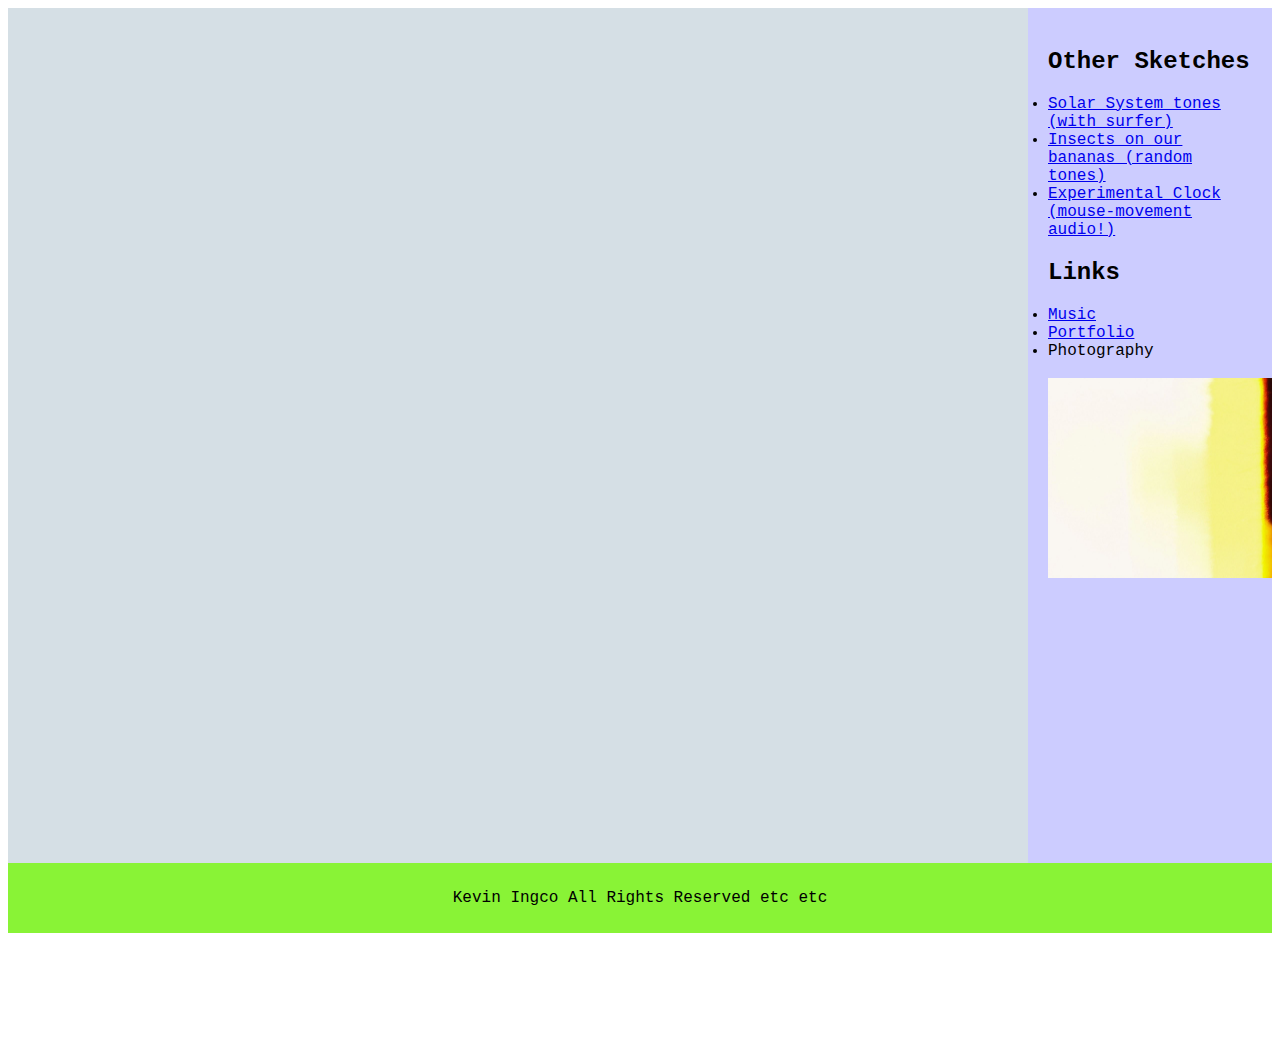
<file: p1.html>
<!DOCTYPE html>
<html lang="en">
<head>
    <meta charset="UTF-8">
    <meta name="viewport" content="width=device-width, initial-scale=1.0">
    <title>Document</title>
</head>
<body>
    
    <link rel="stylesheet" href="style.css">
    <!--
    <header>
    <h5>CC Lab Exercise</h5>
    <h1> Landing Page Test</h1>
    </header>
    -->

    <section>
    <article>

        <p align="center"><iframe style="border: 0; width:1000px; height: 1000px; overflow: auto;" src="https://editor.p5js.org/kevkev_i/full/22eOCD8b7"></iframe> </p>


    </article>
    <nav>
        <h2>Other Sketches</h2>
        <li><a href="https://editor.p5js.org/kevkev_i/full/22eOCD8b7">Solar System tones  (with surfer)</a></li>
        <li><a href="https://editor.p5js.org/kevkev_i/full/KM0JpJkfw">Insects on our bananas (random tones)</a></li>
        <li><a href="https://editor.p5js.org/kevkev_i/full/YfJXlTrJG">Experimental Clock (mouse-movement audio!)</a></li>
        <h2>Links</h2>
        <li><a href="https://open.spotify.com/playlist/3F86jQ78moPleZXUiaITf5?si=9c296c296cd94612">Music</a></li>
        <li><a href="https://kpingco.wordpress.com/">Portfolio</a></li>
        <li a href="https://mattescans.wordpress.com/">Photography</li>
        <br>
        <img src="image_01.jpg" width="300" height="200">
    </nav>
    
    </section>

    <footer>
    <p>Kevin Ingco All Rights Reserved etc etc</p>
    </footer>
</body>
</html>
</file>
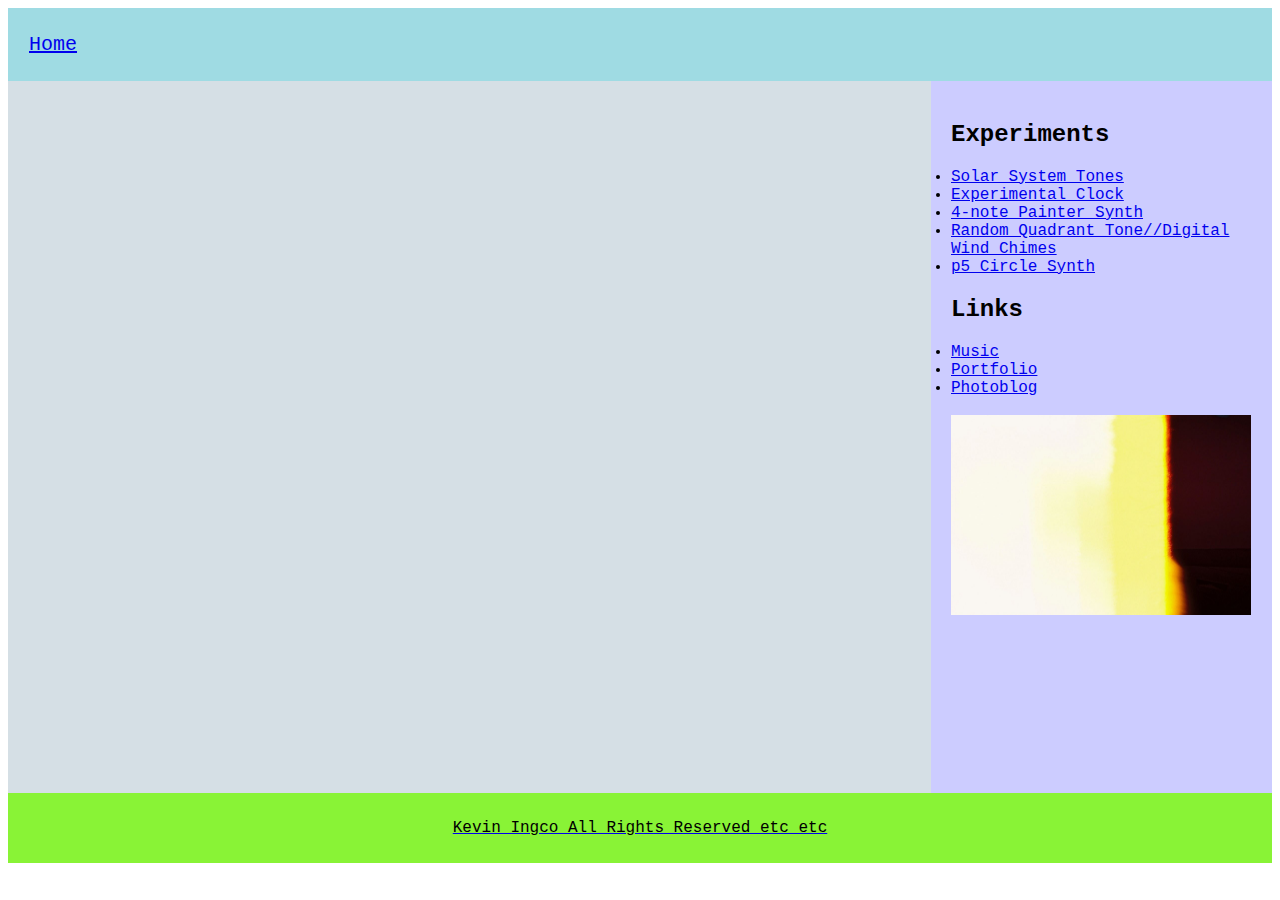
<file: p2.html>
<!DOCTYPE html>
<html lang="en">
<head>
    <meta charset="UTF-8">
    <meta name="viewport" content="width=device-width, initial-scale=1.0">
    <title>Document</title>
</head>
<body>
    
    <link rel="stylesheet" href="style.css">
    <header>
        <p class="header-contain"><a href="./index.html">Home</p></a></p>
    </header>

    <section>
    <article>

        <p align="center"><iframe style="border: 0; width:600px; height: 600px; overflow: auto;" src="https://editor.p5js.org/kevkev_i/full/n8eZxlmkc"></iframe> </p>


    </article>
    <nav>
        <h2>Experiments</h2>
        <li><a href="./p1.html">Solar System Tones</a></li>
        <li><a href="./p2.html">Experimental Clock</a></li>
        <li><a href="./p4.html">4-note Painter Synth</a></li>
        <li><a href="./p5.html">Random Quadrant Tone//Digital Wind Chimes</a></li>
        <li><a href="./p6.html">p5 Circle Synth</a></li>


        <h2>Links</h2>
        <li><a href="https://open.spotify.com/playlist/3F86jQ78moPleZXUiaITf5?si=9c296c296cd94612">Music</a></li>
        <li><a href="https://kpingco.wordpress.com/">Portfolio</a></li>
        <li><a href="https://mattescans.wordpress.com/">Photoblog</li>
        <br>
        <img src="image_01.jpg" width="300" height="200">
    </nav>
    
    </section>

    <footer>
    <p>Kevin Ingco All Rights Reserved etc etc</p>
    </footer>
</body>
</html>
</file>
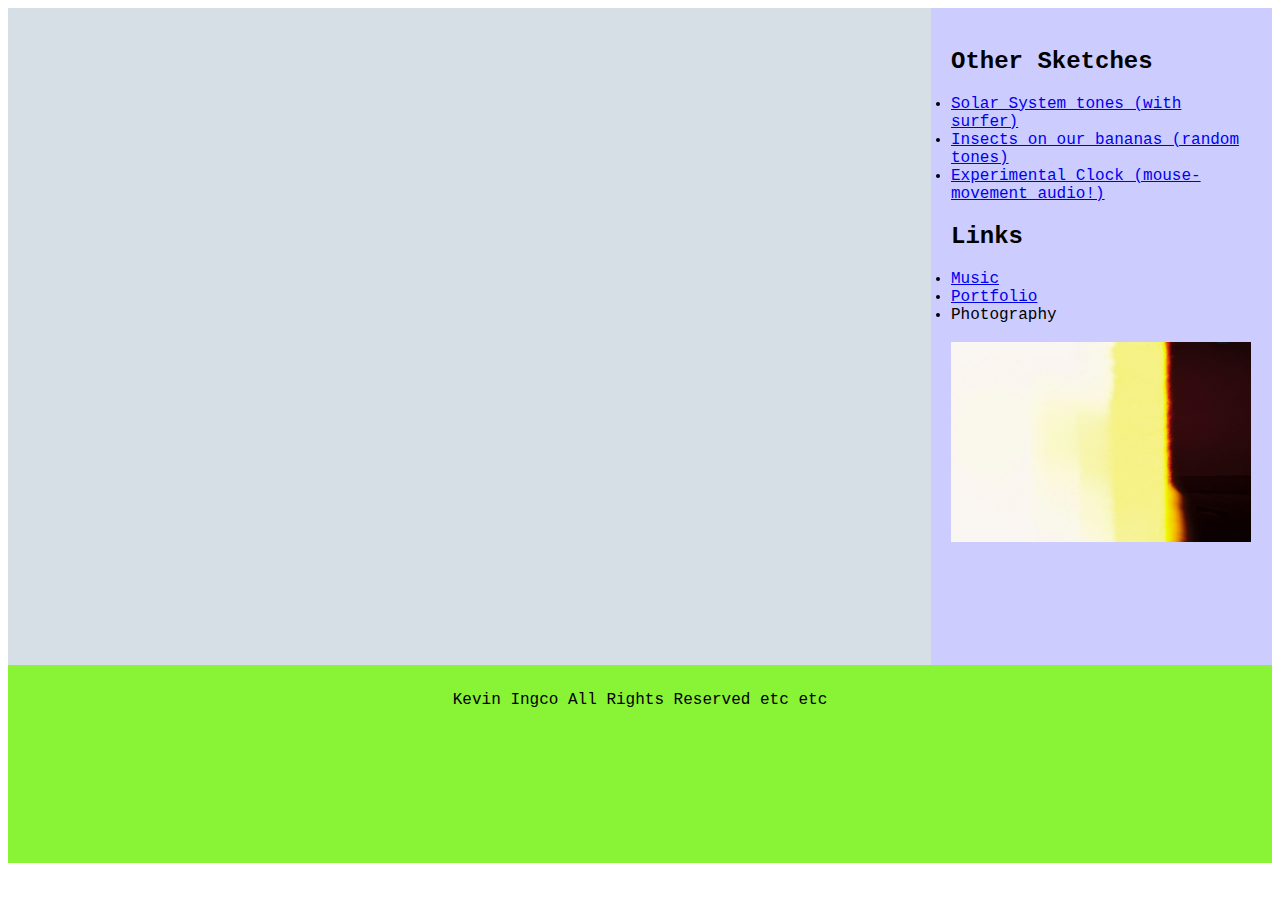
<file: p3.html>
<!DOCTYPE html>
<html lang="en">
<head>
    <meta charset="UTF-8">
    <meta name="viewport" content="width=device-width, initial-scale=1.0">
    <title>Document</title>
</head>
<body>
    
    <link rel="stylesheet" href="style.css">
    <!--
    <header>
    <h5>CC Lab Exercise</h5>
    <h1> Landing Page Test</h1>
    </header>
    -->

    <section>
    <article>

        <p align="center"><iframe style="border: 0; width:400px; height: 600px; overflow: auto;" src="https://editor.p5js.org/kevkev_i/full/hppEqcYQQ"></iframe> </p>


    </article>
    <nav>
        <h2>Other Sketches</h2>
        <li><a href="https://editor.p5js.org/kevkev_i/full/22eOCD8b7">Solar System tones  (with surfer)</a></li>
        <li><a href="https://editor.p5js.org/kevkev_i/full/KM0JpJkfw">Insects on our bananas (random tones)</a></li>
        <li><a href="https://editor.p5js.org/kevkev_i/full/YfJXlTrJG">Experimental Clock (mouse-movement audio!)</a></li>
        <h2>Links</h2>
        <li><a href="https://open.spotify.com/playlist/3F86jQ78moPleZXUiaITf5?si=9c296c296cd94612">Music</a></li>
        <li><a href="https://kpingco.wordpress.com/">Portfolio</a></li>
        <li a href="https://mattescans.wordpress.com/">Photography</li>
        <br>
        <img src="image_01.jpg" width="300" height="200">
    </nav>
    
    </section>

    <footer>
    <p>Kevin Ingco All Rights Reserved etc etc</p>
    </footer>
</body>
</html>
</file>
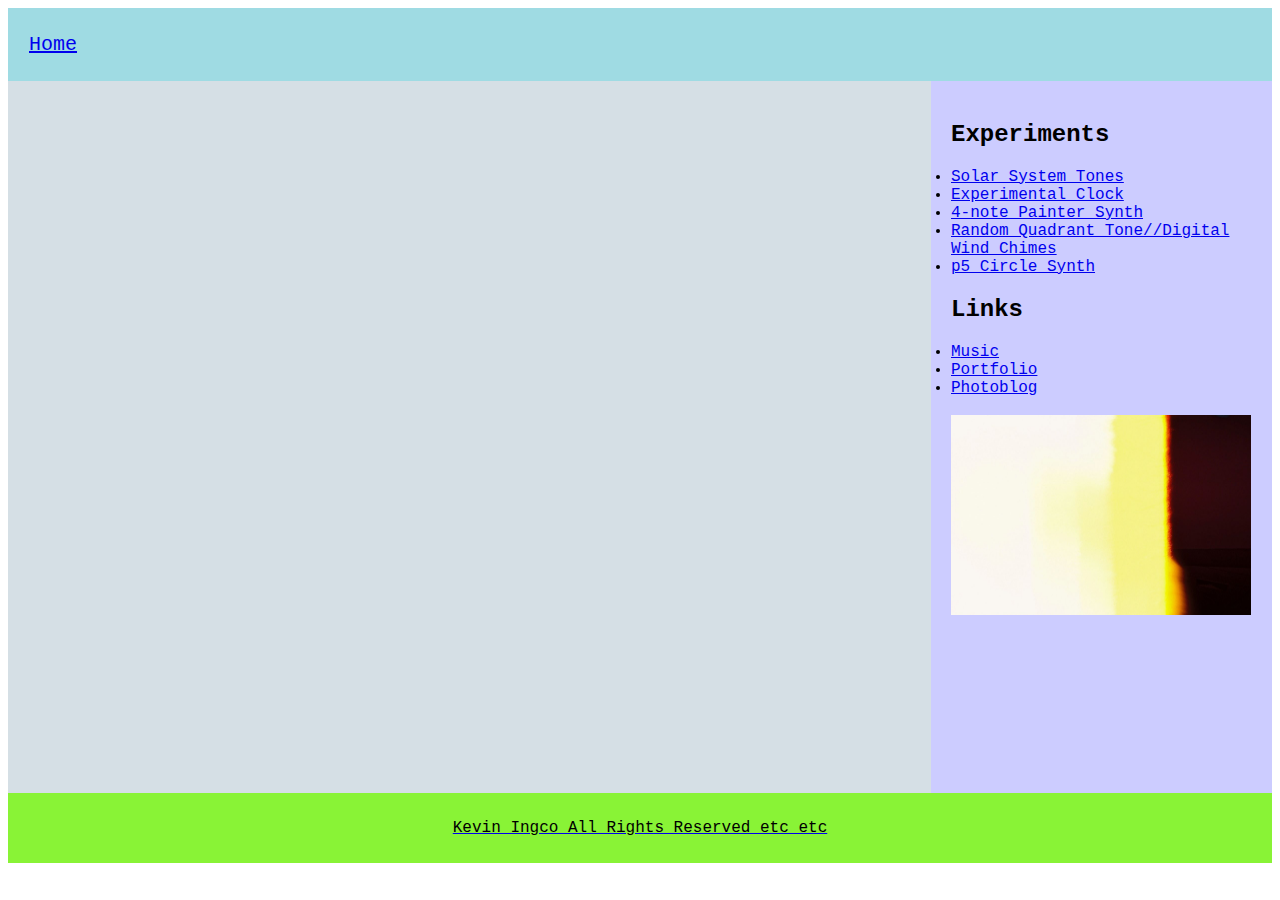
<file: p4.html>
<!DOCTYPE html>
<html lang="en">
<head>
    <meta charset="UTF-8">
    <meta name="viewport" content="width=device-width, initial-scale=1.0">
    <title>Document</title>
</head>
<body>
    
    <link rel="stylesheet" href="style.css">
    <header>
        <p class="header-contain"><a href="./index.html">Home</p></a></p>
    </header>

    <section>
    <article>

        <p align="center"><iframe style="border: 0; width:400px; height: 400px; overflow: auto;" src="https://editor.p5js.org/kevkev_i/full/jWvlTFX9r"></iframe> </p>


    </article>
    <nav>
        <h2>Experiments</h2>
        <li><a href="./p1.html">Solar System Tones</a></li>
        <li><a href="./p2.html">Experimental Clock</a></li>
        <li><a href="./p4.html">4-note Painter Synth</a></li>
        <li><a href="./p5.html">Random Quadrant Tone//Digital Wind Chimes</a></li>
        <li><a href="./p6.html">p5 Circle Synth</a></li>


        <h2>Links</h2>
        <li><a href="https://open.spotify.com/playlist/3F86jQ78moPleZXUiaITf5?si=9c296c296cd94612">Music</a></li>
        <li><a href="https://kpingco.wordpress.com/">Portfolio</a></li>
        <li><a href="https://mattescans.wordpress.com/">Photoblog</li>
        <br>
        <img src="image_01.jpg" width="300" height="200">
    </nav>
    
    </section>

    <footer>
    <p>Kevin Ingco All Rights Reserved etc etc</p>
    </footer>
</body>
</html>
</file>
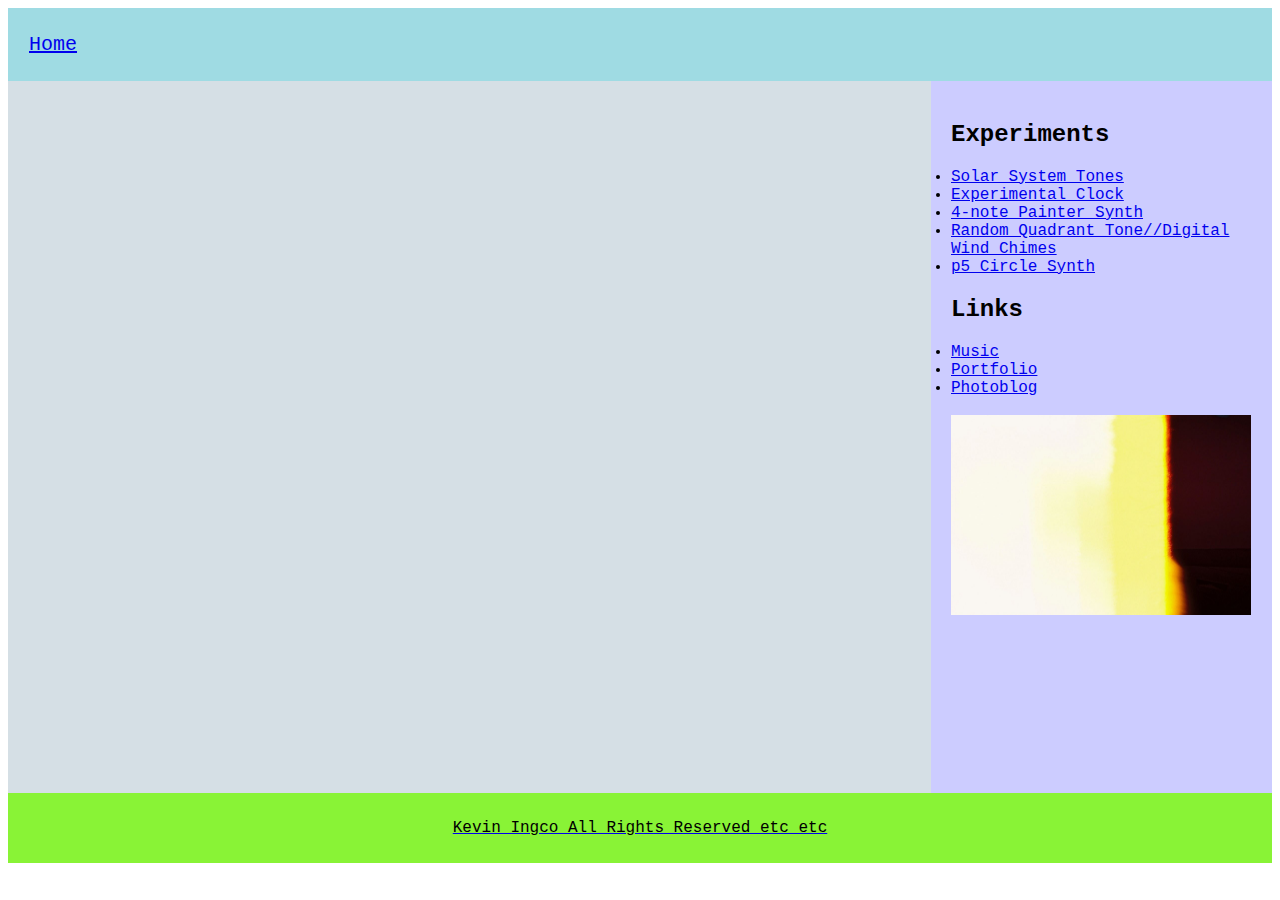
<file: p5.html>
<!DOCTYPE html>
<html lang="en">
<head>
    <meta charset="UTF-8">
    <meta name="viewport" content="width=device-width, initial-scale=1.0">
    <title>Document</title>
</head>
<body>
    
    <link rel="stylesheet" href="style.css">
    <header>
        <p class="header-contain"><a href="./index.html">Home</p></a></p>
    </header>

    <section>
    <article>

        <p align="center"><iframe style="border: 0; width:600px; height: 600px; overflow: auto;" src="https://editor.p5js.org/kevkev_i/full/KM0JpJkfw"></iframe> </p>


    </article>
<nav>
        <h2>Experiments</h2>
        <li><a href="./p1.html">Solar System Tones</a></li>
        <li><a href="./p2.html">Experimental Clock</a></li>
        <li><a href="./p4.html">4-note Painter Synth</a></li>
        <li><a href="./p5.html">Random Quadrant Tone//Digital Wind Chimes</a></li>
        <li><a href="./p6.html">p5 Circle Synth</a></li>


        <h2>Links</h2>
        <li><a href="https://open.spotify.com/playlist/3F86jQ78moPleZXUiaITf5?si=9c296c296cd94612">Music</a></li>
        <li><a href="https://kpingco.wordpress.com/">Portfolio</a></li>
        <li><a href="https://mattescans.wordpress.com/">Photoblog</li>
        <br>
        <img src="image_01.jpg" width="300" height="200">
    </nav>
    
    </section>

    <footer>
    <p>Kevin Ingco All Rights Reserved etc etc</p>
    </footer>
</body>
</html>
</file>
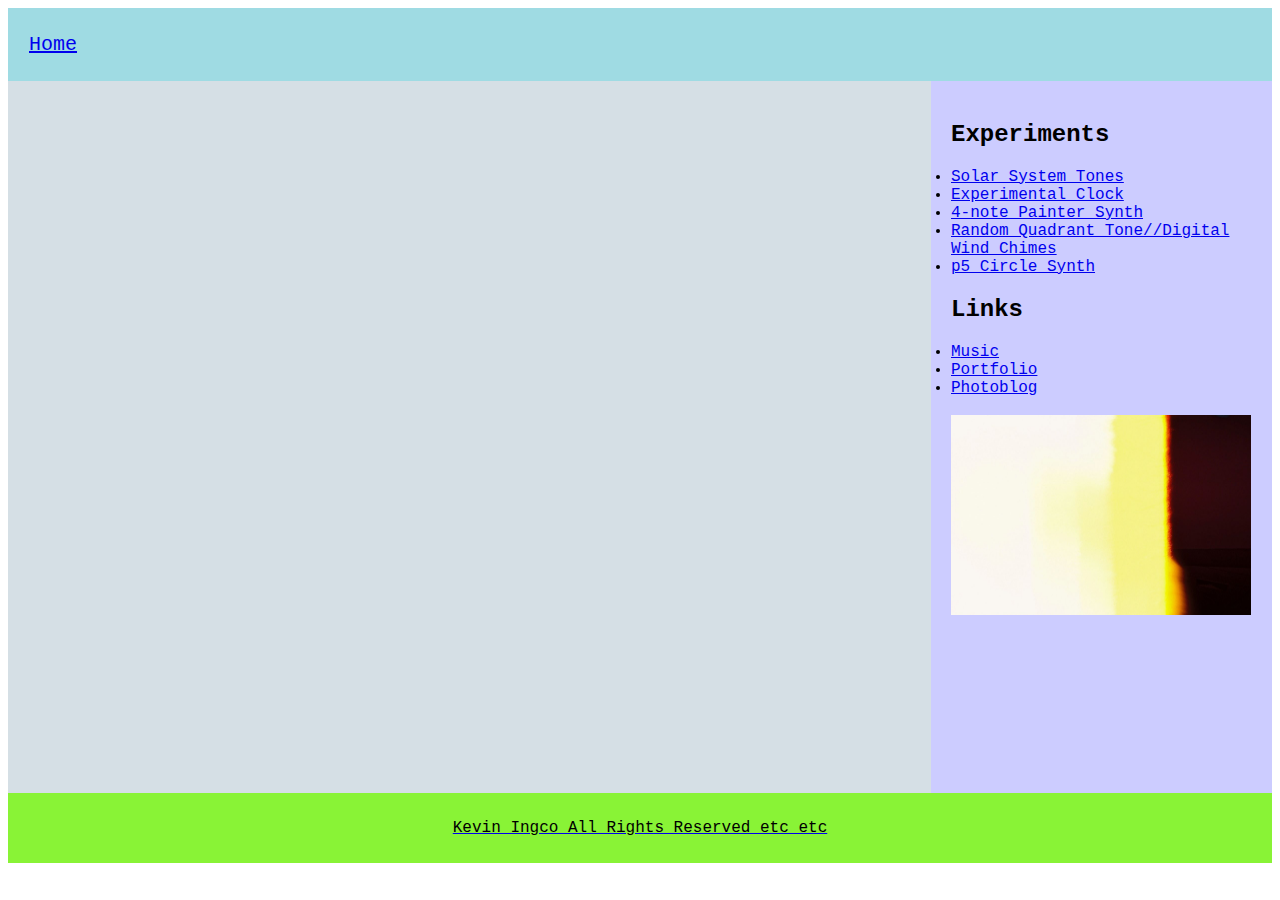
<file: p6.html>
<!DOCTYPE html>
<html lang="en">
<head>
    <meta charset="UTF-8">
    <meta name="viewport" content="width=device-width, initial-scale=1.0">
    <title>Document</title>
</head>
<body>
    
    <link rel="stylesheet" href="style.css">
    <header>
        <p class="header-contain"><a href="./index.html">Home</p></a></p>
    </header>

    <section>
    <article>

        <p align="center"><iframe style="border: 0; width:800px; height: 500px; overflow: auto;" src="https://editor.p5js.org/kevkev_i/full/bHGbFlgEQ"></iframe> </p>


    </article>
<nav>
        <h2>Experiments</h2>
        <li><a href="./p1.html">Solar System Tones</a></li>
        <li><a href="./p2.html">Experimental Clock</a></li>
        <li><a href="./p4.html">4-note Painter Synth</a></li>
        <li><a href="./p5.html">Random Quadrant Tone//Digital Wind Chimes</a></li>
        <li><a href="./p6.html">p5 Circle Synth</a></li>


        <h2>Links</h2>
        <li><a href="https://open.spotify.com/playlist/3F86jQ78moPleZXUiaITf5?si=9c296c296cd94612">Music</a></li>
        <li><a href="https://kpingco.wordpress.com/">Portfolio</a></li>
        <li><a href="https://mattescans.wordpress.com/">Photoblog</li>
        <br>
        <img src="image_01.jpg" width="300" height="200">
    </nav>
    
    </section>

    <footer>
    <p>Kevin Ingco All Rights Reserved etc etc</p>
    </footer>
</body>
</html>
</file>
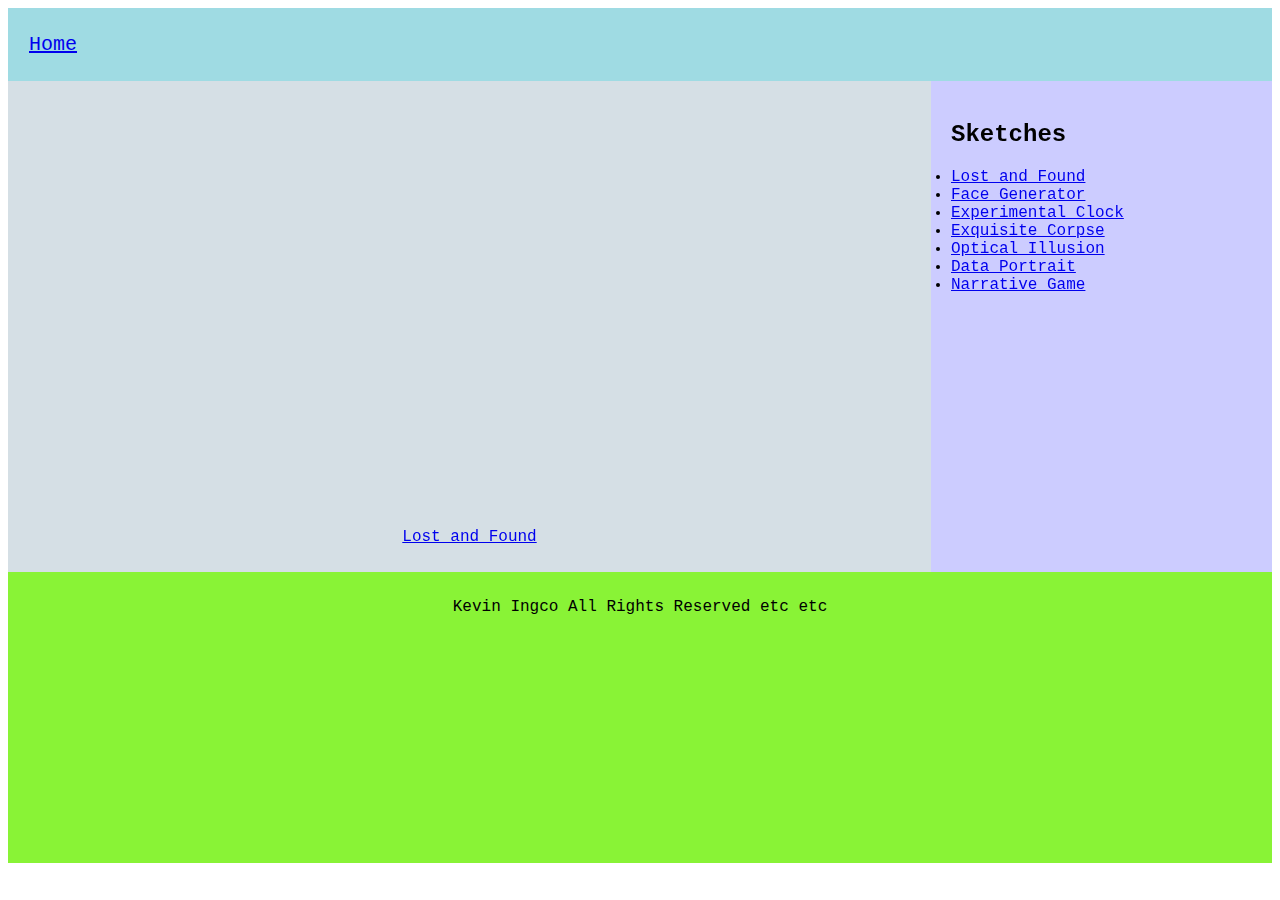
<file: s1.html>
<!DOCTYPE html>
<html lang="en">
<head>
    <meta charset="UTF-8">
    <meta name="viewport" content="width=device-width, initial-scale=1.0">
    <title>Sketches - Lost and Found</title>
</head>
<body>
    
    <link rel="stylesheet" href="style.css">
    <header>
        <p class="header-contain"><a href="./index.html">Home</p></a></p>
    </header>

    <section>
    <article>

        <p align="center"><iframe style="border: 0; width:400px; height: 400px; overflow: auto;" src="https://editor.p5js.org/kevkev_i/full/XsNkPiU8q"></iframe> </p>
        
        <p align="center">
            <a href="https://www.notion.so/Assignment-1-Lost-and-Found-26bcab8e883b80bf9619dfe4be1199e5?source=copy_link">Lost and Found</a>
        </p>

    </article>
    <nav>
        <h2>Sketches</h2>
        <li><a href="./s1.html">Lost and Found</a></li>
        <li><a href="./s2.html">Face Generator</a></li>
        <li><a href="./s3.html">Experimental Clock</a></li>
        <li><a href="./s4.html">Exquisite Corpse</a></li>
        <li><a href="./s5.html">Optical Illusion</a></li>
        <li><a href="./s6.html">Data Portrait</a></li>
        <li><a href="./s7.html">Narrative Game</a></li>
    </nav>
    
    </section>

    <footer>
    <p>Kevin Ingco All Rights Reserved etc etc</p>
    </footer>
</body>
</html>
</file>
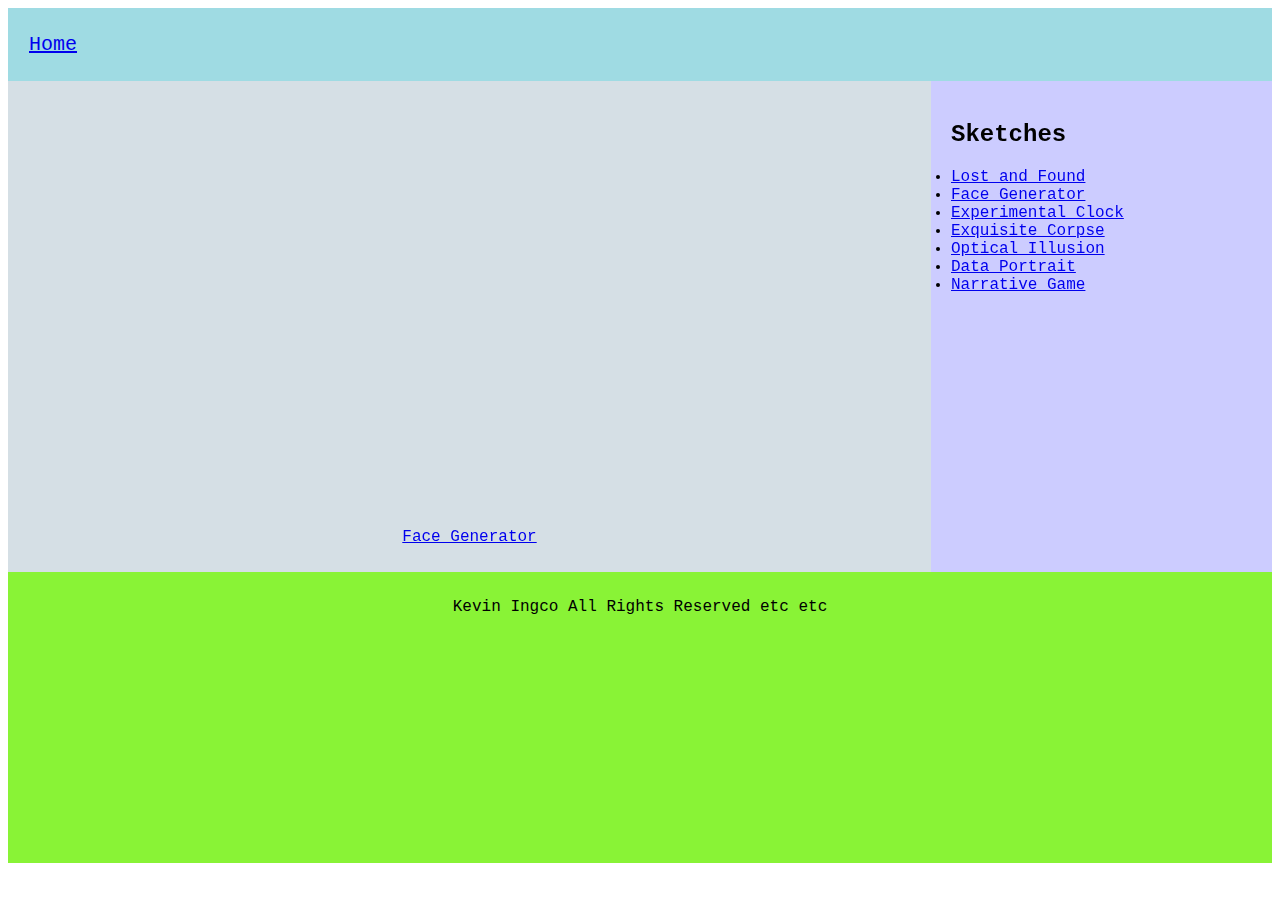
<file: s2.html>
<!DOCTYPE html>
<html lang="en">
<head>
    <meta charset="UTF-8">
    <meta name="viewport" content="width=device-width, initial-scale=1.0">
    <title>Sketches - Face Generator</title>
</head>
<body>
    
    <link rel="stylesheet" href="style.css">
    <header>
        <p class="header-contain"><a href="./index.html">Home</p></a></p>
    </header>

    <section>
    <article>

        <p align="center"><iframe style="border: 0; width:400px; height: 400px; overflow: auto;" src="https://editor.p5js.org/kevkev_i/full/MroI5Owxg"></iframe> </p>
        
        <p align="center">
            <a href="https://www.notion.so/Assignment-2-Face-Generator-273cab8e883b801488c4c8faad43102d?source=copy_link">Face Generator</a>
        </p>

    </article>
    <nav>
        <h2>Sketches</h2>
        <li><a href="./s1.html">Lost and Found</a></li>
        <li><a href="./s2.html">Face Generator</a></li>
        <li><a href="./s3.html">Experimental Clock</a></li>
        <li><a href="./s4.html">Exquisite Corpse</a></li>
        <li><a href="./s5.html">Optical Illusion</a></li>
        <li><a href="./s6.html">Data Portrait</a></li>
        <li><a href="./s7.html">Narrative Game</a></li>
    </nav>
    
    </section>

    <footer>
    <p>Kevin Ingco All Rights Reserved etc etc</p>
    </footer>
</body>
</html>
</file>
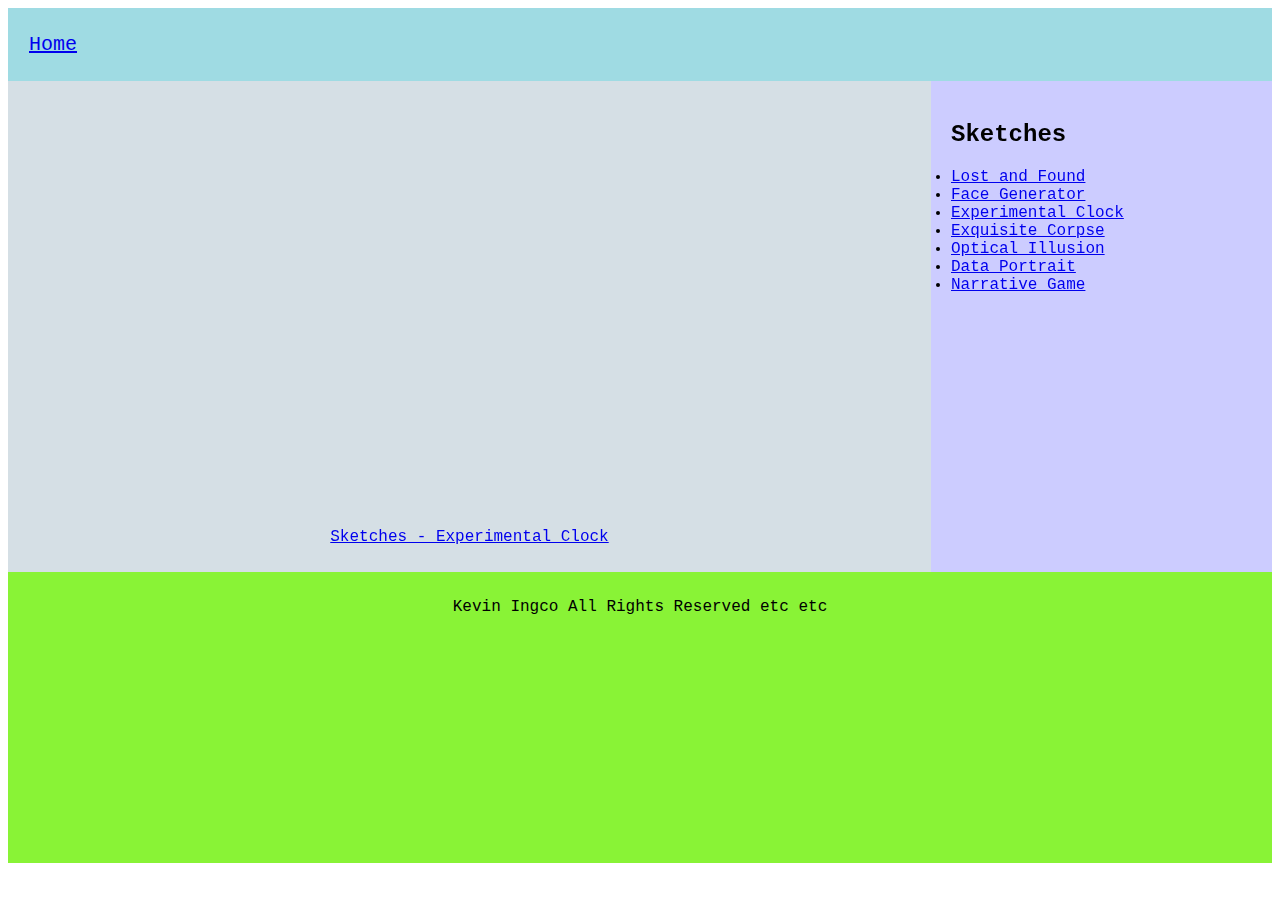
<file: s3.html>
<!DOCTYPE html>
<html lang="en">
<head>
    <meta charset="UTF-8">
    <meta name="viewport" content="width=device-width, initial-scale=1.0">
    <title>Sketches - Experimental Clock</title>
</head>
<body>
    
    <link rel="stylesheet" href="style.css">
    <header>
        <p class="header-contain"><a href="./index.html">Home</p></a></p>
    </header>

    <section>
    <article>

        <p align="center"><iframe style="border: 0; width:400px; height: 400px; overflow: auto;" src="https://editor.p5js.org/kevkev_i/full/n8eZxlmkc"></iframe> </p>
        
        <p align="center">
            <a href="https://www.notion.so/Assignment-3-Experimental-Clock-275cab8e883b802daf70c1dfd1d2115d?source=copy_link">Sketches - Experimental Clock</a>
        </p>

    </article>
    <nav>
        <h2>Sketches</h2>
        <li><a href="./s1.html">Lost and Found</a></li>
        <li><a href="./s2.html">Face Generator</a></li>
        <li><a href="./s3.html">Experimental Clock</a></li>
        <li><a href="./s4.html">Exquisite Corpse</a></li>
        <li><a href="./s5.html">Optical Illusion</a></li>
        <li><a href="./s6.html">Data Portrait</a></li>
        <li><a href="./s7.html">Narrative Game</a></li>
    </nav>
    
    </section>

    <footer>
    <p>Kevin Ingco All Rights Reserved etc etc</p>
    </footer>
</body>
</html>
</file>
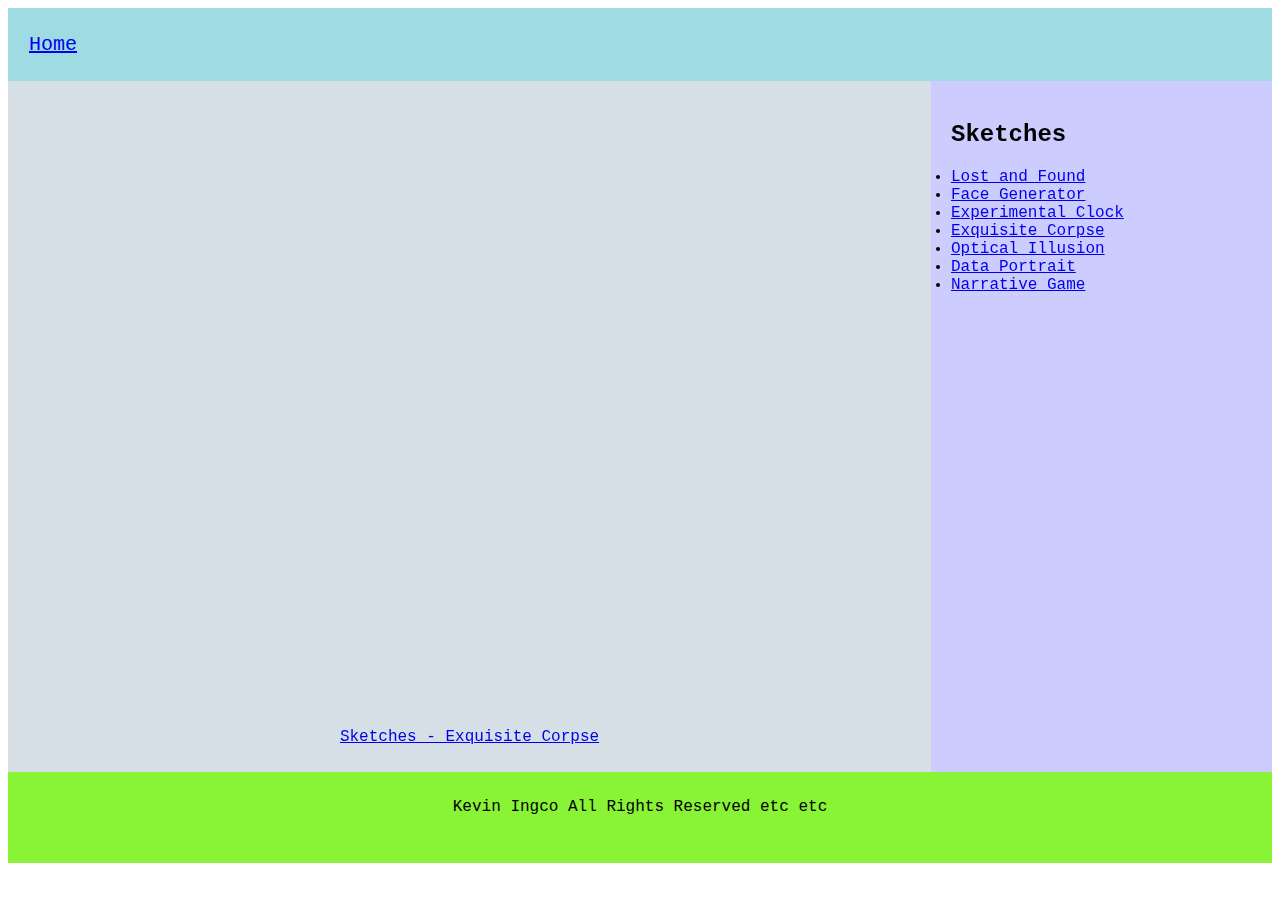
<file: s4.html>
<!DOCTYPE html>
<html lang="en">
<head>
    <meta charset="UTF-8">
    <meta name="viewport" content="width=device-width, initial-scale=1.0">
    <title>Sketches - Exquisite Corpse</title>
</head>
<body>
    
    <link rel="stylesheet" href="style.css">
    <header>
        <p class="header-contain"><a href="./index.html">Home</p></a></p>
    </header>

    <section>
    <article>

        <p align="center"><iframe style="border: 0; width:400px; height: 600px; overflow: auto;" src="https://editor.p5js.org/kevkev_i/full/hppEqcYQQ"></iframe> </p>
        
        <p align="center">
            <a href="https://www.notion.so/Assignment-4-Exquisite-Corpse-280cab8e883b80df820ed30d91d1a749?source=copy_link">Sketches - Exquisite Corpse</a>
        </p>

    </article>
    <nav>
        <h2>Sketches</h2>
        <li><a href="./s1.html">Lost and Found</a></li>
        <li><a href="./s2.html">Face Generator</a></li>
        <li><a href="./s3.html">Experimental Clock</a></li>
        <li><a href="./s4.html">Exquisite Corpse</a></li>
        <li><a href="./s5.html">Optical Illusion</a></li>
        <li><a href="./s6.html">Data Portrait</a></li>
        <li><a href="./s7.html">Narrative Game</a></li>
    </nav>
    
    </section>

    <footer>
    <p>Kevin Ingco All Rights Reserved etc etc</p>
    </footer>
</body>
</html>
</file>
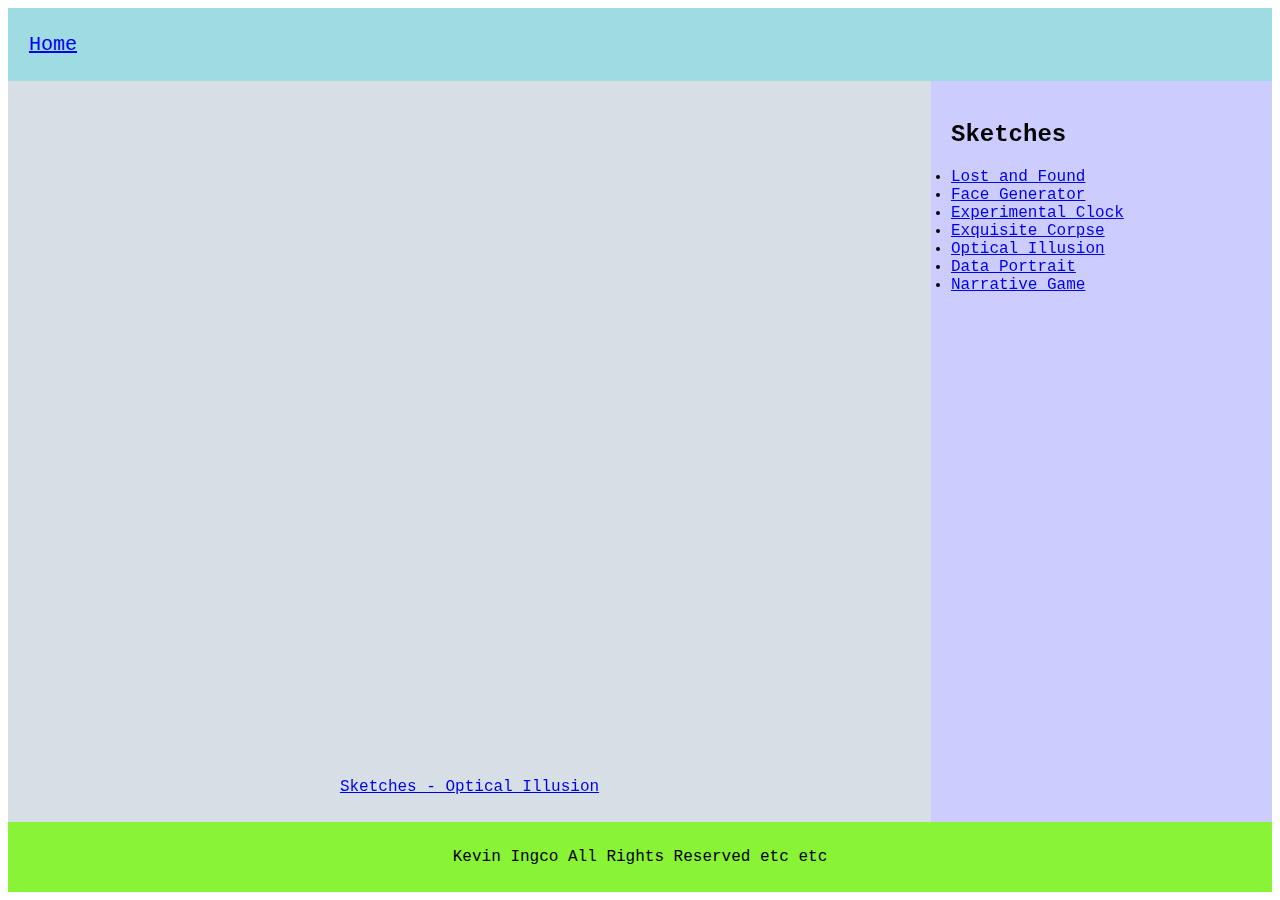
<file: s5.html>
<!DOCTYPE html>
<html lang="en">
<head>
    <meta charset="UTF-8">
    <meta name="viewport" content="width=device-width, initial-scale=1.0">
    <title>Sketches - Optical Illusion</title>
</head>
<body>
    
    <link rel="stylesheet" href="style.css">
    <header>
        <p class="header-contain"><a href="./index.html">Home</p></a></p>
    </header>

    <section>
    <article>

        <p align="center"><iframe style="border: 0; width:650px; height: 650px; overflow: auto;" src="https://editor.p5js.org/kevkev_i/full/JAdULYFtZ"></iframe> </p>
        
        <p align="center">
            <a href="https://www.notion.so/Assignment-5-Optical-Illusions-287cab8e883b80cbb018e94f27c13f7f?source=copy_link">Sketches - Optical Illusion</a>
        </p>

    </article>
    <nav>
        <h2>Sketches</h2>
        <li><a href="./s1.html">Lost and Found</a></li>
        <li><a href="./s2.html">Face Generator</a></li>
        <li><a href="./s3.html">Experimental Clock</a></li>
        <li><a href="./s4.html">Exquisite Corpse</a></li>
        <li><a href="./s5.html">Optical Illusion</a></li>
        <li><a href="./s6.html">Data Portrait</a></li>
        <li><a href="./s7.html">Narrative Game</a></li>
    </nav>
    
    </section>

    <footer>
    <p>Kevin Ingco All Rights Reserved etc etc</p>
    </footer>
</body>
</html>
</file>
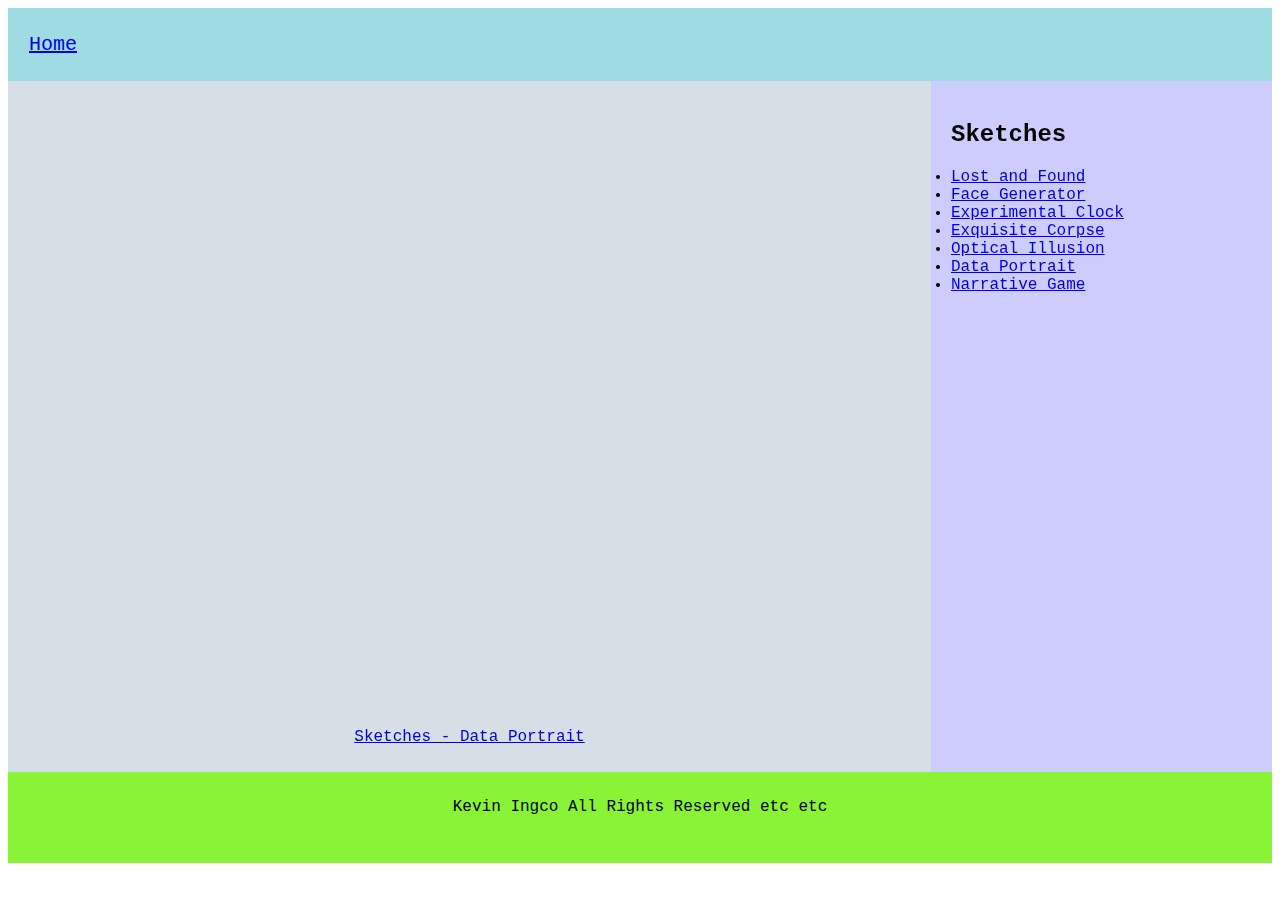
<file: s6.html>
<!DOCTYPE html>
<html lang="en">
<head>
    <meta charset="UTF-8">
    <meta name="viewport" content="width=device-width, initial-scale=1.0">
    <title>Sketches - Data Portrait</title>
</head>
<body>
    
    <link rel="stylesheet" href="style.css">
    <header>
        <p class="header-contain"><a href="./index.html">Home</p></a></p>
    </header>

    <section>
    <article>

        <p align="center"><iframe style="border: 0; width:600px; height: 600px; overflow: auto;" src="https://editor.p5js.org/kevkev_i/full/BjKWWZj8f"></iframe> </p>
        
        <p align="center">
            <a href="https://www.notion.so/Assignment-6-Data-Portrait-28fcab8e883b80af9e1bed286b436dde?source=copy_link">Sketches - Data Portrait</a>
        </p>

    </article>
    <nav>
        <h2>Sketches</h2>
        <li><a href="./s1.html">Lost and Found</a></li>
        <li><a href="./s2.html">Face Generator</a></li>
        <li><a href="./s3.html">Experimental Clock</a></li>
        <li><a href="./s4.html">Exquisite Corpse</a></li>
        <li><a href="./s5.html">Optical Illusion</a></li>
        <li><a href="./s6.html">Data Portrait</a></li>
        <li><a href="./s7.html">Narrative Game</a></li>
    </nav>
    
    </section>

    <footer>
    <p>Kevin Ingco All Rights Reserved etc etc</p>
    </footer>
</body>
</html>
</file>
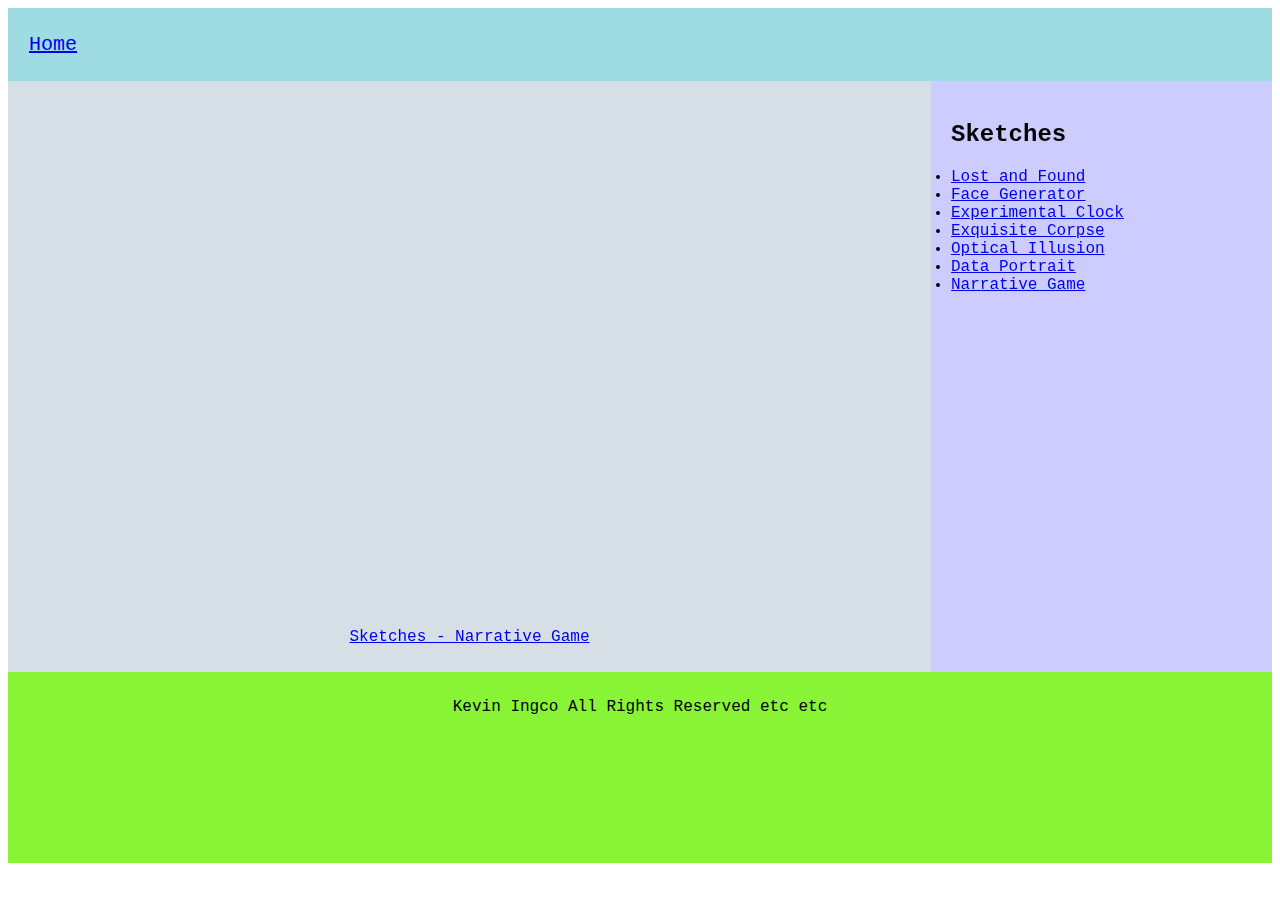
<file: s7.html>
<!DOCTYPE html>
<html lang="en">
<head>
    <meta charset="UTF-8">
    <meta name="viewport" content="width=device-width, initial-scale=1.0">
    <title>Sketches - Narrative Game</title>
</head>
<body>
    
    <link rel="stylesheet" href="style.css">
    <header>
        <p class="header-contain"><a href="./index.html">Home</p></a></p>
    </header>

    <section>
    <article>

        <p align="center"><iframe style="border: 0; width:600px; height: 500px; overflow: auto;" src="https://editor.p5js.org/kevkev_i/full/ezJrxVFUG"></iframe> </p>
        
        <p align="center">
            <a href="https://www.notion.so/Assignment-7-Autobiographical-Game-2abcab8e883b8086b647c3d6c1e45431?source=copy_link">Sketches - Narrative Game</a>
        </p>

    </article>
    <nav>
        <h2>Sketches</h2>
        <li><a href="./s1.html">Lost and Found</a></li>
        <li><a href="./s2.html">Face Generator</a></li>
        <li><a href="./s3.html">Experimental Clock</a></li>
        <li><a href="./s4.html">Exquisite Corpse</a></li>
        <li><a href="./s5.html">Optical Illusion</a></li>
        <li><a href="./s6.html">Data Portrait</a></li>
        <li><a href="./s7.html">Narrative Game</a></li>
    </nav>
    
    </section>

    <footer>
    <p>Kevin Ingco All Rights Reserved etc etc</p>
    </footer>
</body>
</html>
</file>
<file: style.css>
* {
    box-sizing: border-box;
  }

  
  body {
    font-family: "Courier New", Courier, monospace;
    /* Add flex to body to get full screen */
    height: 95vh;
    display: flex;
    flex-direction: column;
    justify-content: space-around;
  }
  
  /* Style the header */
  header {
    background-color: #9FDBE3;
    padding: 5px;
    text-align: left;
    font-size: 35px;
    color: #000;

  }

  .header-contain{
    float: left;
    color: #121C1C;
    text-align: center;
    padding: 0px 16px;
    text-decoration: none;
    font-size: 20px;
  }
  
  /* Container for flexboxes */
  section {
    display: -webkit-flex;
    display: flex;
    height: 100%;
  }
  
  /* Style the navigation menu */
  nav {
    -webkit-flex: 1;
    -ms-flex: 1;
    flex: 1;
    background: #CCCCFF;
    padding: 20px;
    overflow-y: auto; 
  }

  .sketch-nav{
    -webkit-flex: 1;
    -ms-flex: 1;
    flex: 1;
    background: #C9DEF5;
    padding: 20px;
    overflow-y: auto; 
  }

  
  /* Style the list inside the menu */
  nav ul {
    list-style-type: none;
    padding: 0;
  }
  
  /* Style the content */
  article {
    -webkit-flex: 3;
    -ms-flex: 3;
    flex: 3;
    background-color: #D5DFE5;
    padding: 10px;
  }
  
  /* Style the footer */
  footer {
    background-color: #89F336;
    padding: 10px;
    text-align: center;
    color: #000;
    height: 100%;
  }
  
  /* Responsive layout - makes the menu and the content (inside the section) sit on top of each other instead of next to each other */
  @media (max-width: 600px) {
    section {
      -webkit-flex-direction: column;
      flex-direction: column;
    }
  }

  /*from w3schools */
  /* Container holding the image and the text */
.container {
  position: relative;
  text-align: left;
  color: white;
}

/* Bottom left text */
.bottom-left {
  position: absolute;
  bottom: 8px;
  left: 16px;
}

/* Top left text */
.top-left {
  position: absolute;
  top: 8px;
  left: 16px;
}

/* Top right text */
.top-right {
  position: absolute;
  top: 8px;
  right: 16px;
}

/* Bottom right text */
.bottom-right {
  position: absolute;
  bottom: 8px;
  right: 16px;
}

/* Centered text */
.centered {
  position: absolute;
  top: 50%;
  left: 50%;
  transform: translate(-50%, -50%);
}
</file>
